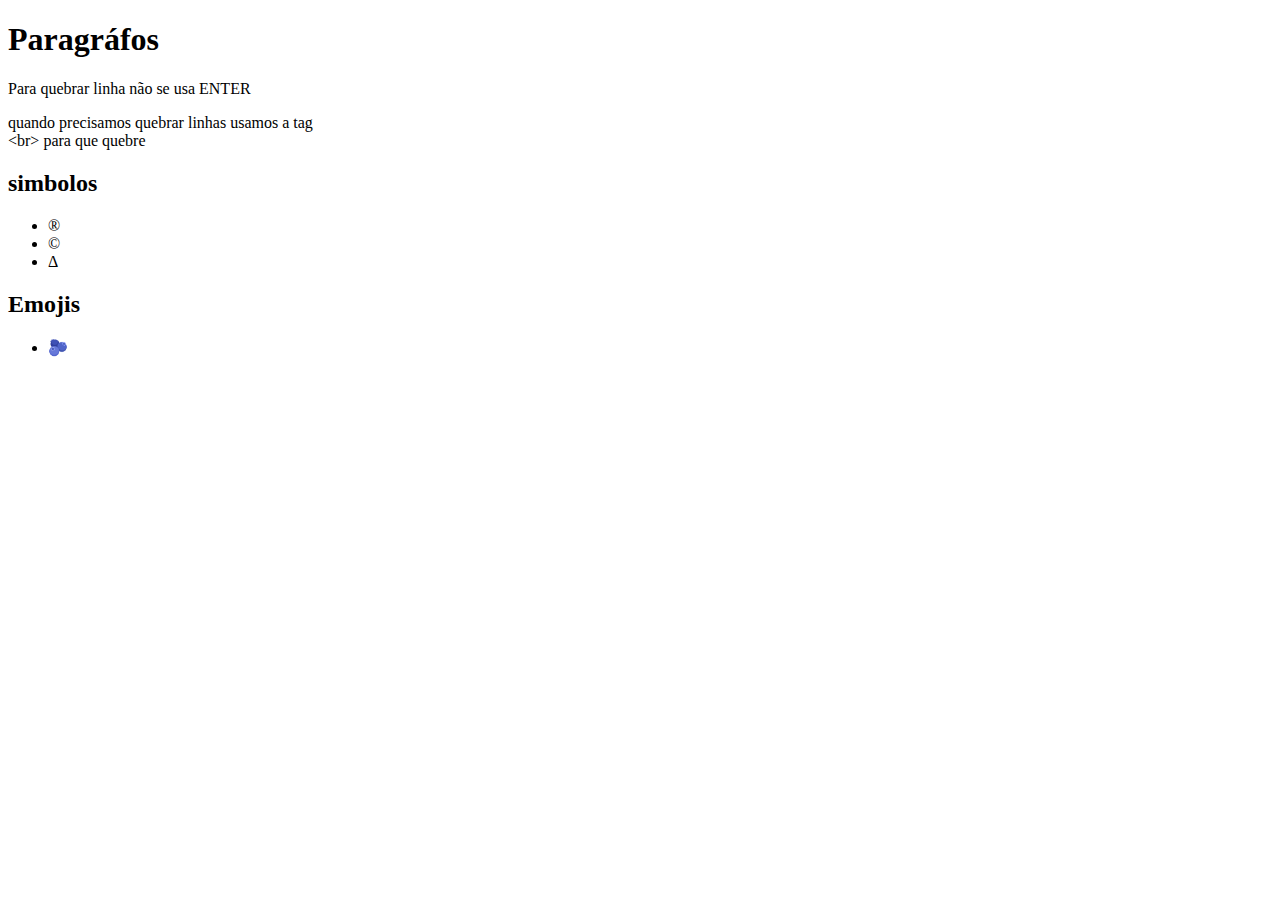
<file: index.html>
<!DOCTYPE html>
<html lang="pt-br">
<head>
    <meta charset="UTF-8">
    <meta name="viewport" content="width=device-width, initial-scale=1.0">
     <title></title>
</head>
<body>
<h1> Paragráfos</h1>
    <p>Para quebrar linha não se usa
        ENTER  
    </p>
    <p> quando precisamos quebrar linhas usamos a tag
       <br> &lt;br&gt; para que quebre </p>   

       <h2>simbolos</h2>
       <ul>
        <li>&reg;</li>
        <li>&copy;</li>
        <li>&Delta;</li>
       </ul>

       <h2>Emojis</h2>
       <ul>
        <li>&#x1FAD0</li>
       </ul>
</body>
</html>
</file>
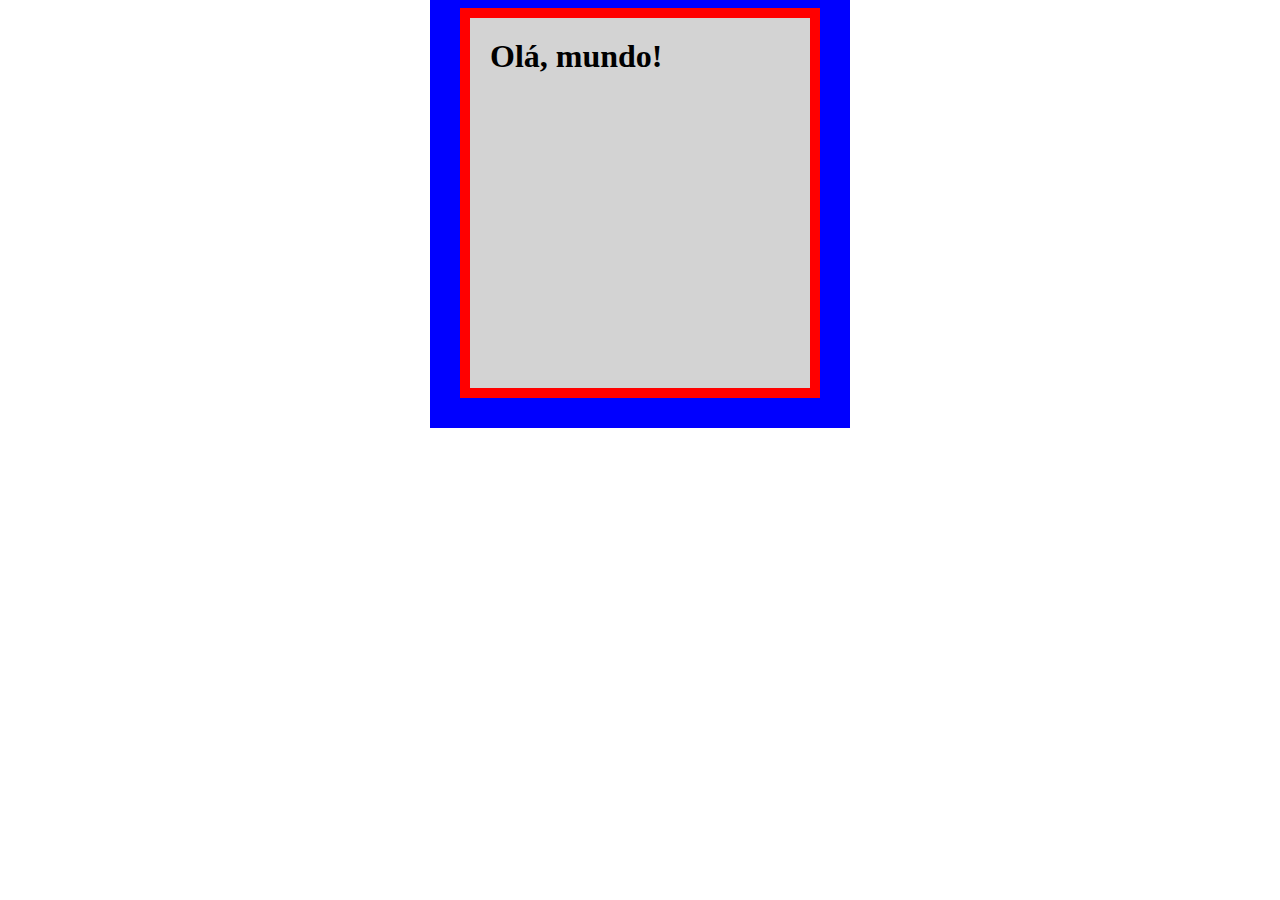
<file: prática 5/index.html>
<!DOCTYPE html>
<html lang="en">
<head>
    <meta charset="UTF-8">
    <meta name="viewport" content="width=, initial-scale=1.0">
    <title>Document</title>
    <style>
        h1{
           width: 300px;
           height: 330px;
           background-color: lightgray; 
           border-width: 10px;
           border-style: solid;
           border-color:red;
           padding: 20px;
           outline-width: 30px;
           outline-style: solid;
           outline-color: blue;
           margin: auto;
        }
    </style>
</head>
<body>
   <h1>Olá, mundo!</h1> 
</body>
</html>
</file>
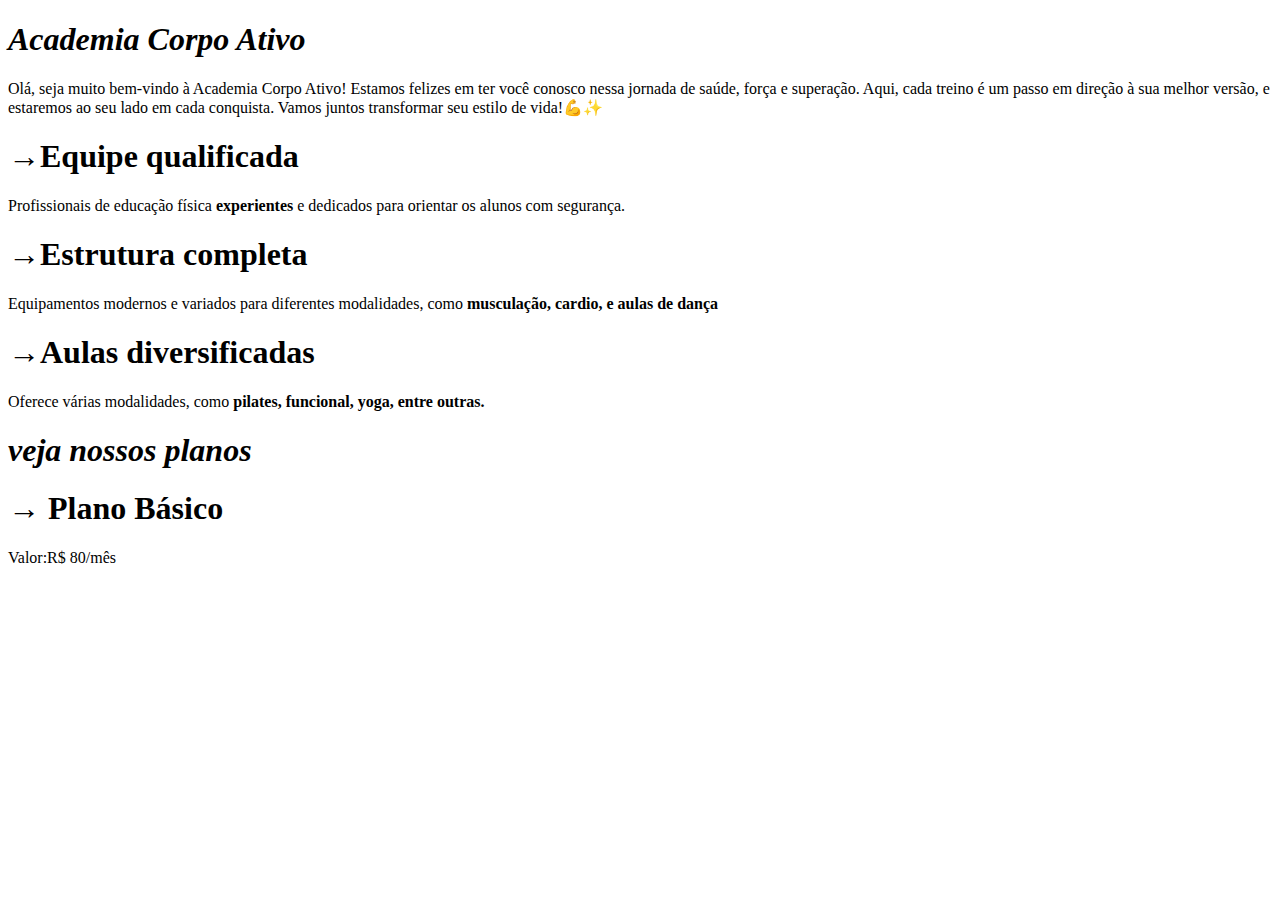
<file: Estudo de casos/prática/index.html>
<!DOCTYPE html>
<html lang="en">
<head>
    <meta charset="UTF-8">
    <meta name="viewport" content="width=device-width, initial-scale=1.0">
    <link rel="stylesheet" href="#style.css">
    <title>Document</title>
</head>
<body>
    <h1><i>Academia Corpo Ativo</i></h1>
    <p>Olá, seja muito bem-vindo à Academia Corpo Ativo! Estamos felizes em ter você conosco nessa jornada de saúde, força e superação. Aqui, cada treino é um passo em direção à sua melhor versão, e estaremos ao seu lado em cada conquista. Vamos juntos transformar seu estilo de vida!💪✨</p> 
<h1>&rarr;Equipe qualificada</h1>
<p>Profissionais de educação física <strong>experientes</strong> e dedicados para orientar os alunos com segurança.</p>
<h1>&rarr;Estrutura completa</h1>
<p>Equipamentos modernos e variados para diferentes modalidades, como <strong>musculação, cardio, e aulas de dança</strong></p>
<h1>&rarr;Aulas diversificadas</h1>
<p>Oferece várias modalidades, como <strong>pilates, funcional, yoga, entre outras.</strong></p>
<h1><i>veja nossos planos</i></h1>
<h1>&rarr; Plano Básico</h1>
<p>Valor:R$ 80/mês</p>
</body>
</html>
</file>
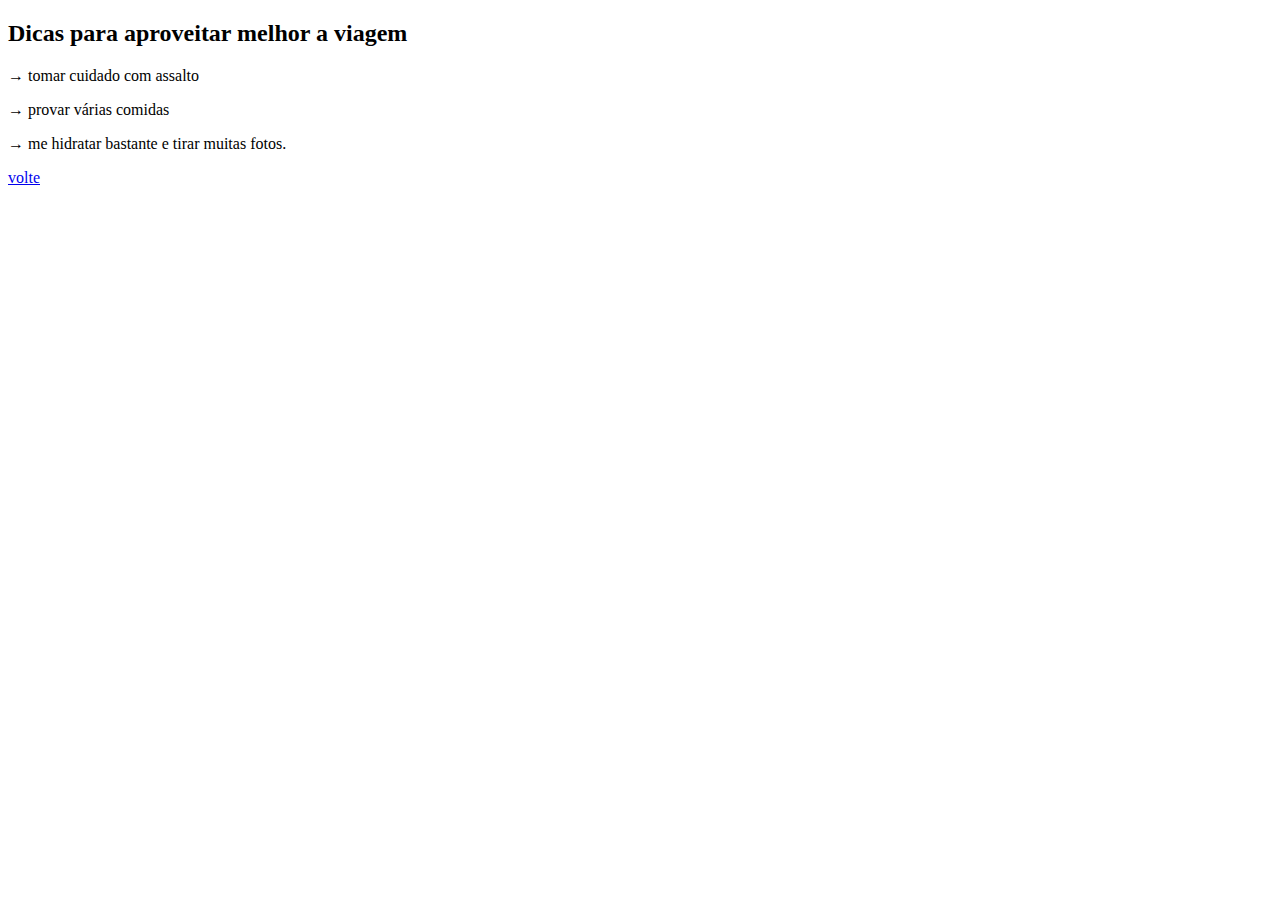
<file: letycia michely/dicas.html>
<!DOCTYPE html>
<html lang="en">
<head>
    <meta charset="UTF-8">
    <meta name="viewport" content="width=device-width, initial-scale=1.0">
    <title>Document</title>
</head>
<body>
<h2>Dicas para aproveitar melhor a viagem</h2>   

<p>&rarr; tomar cuidado com assalto</p>
<p>&rarr; provar várias comidas </p>
<p>&rarr; me hidratar bastante e tirar muitas fotos.</p>
  <p><a href="viagem.html">volte</a></p>
</body>
</html>
</file>
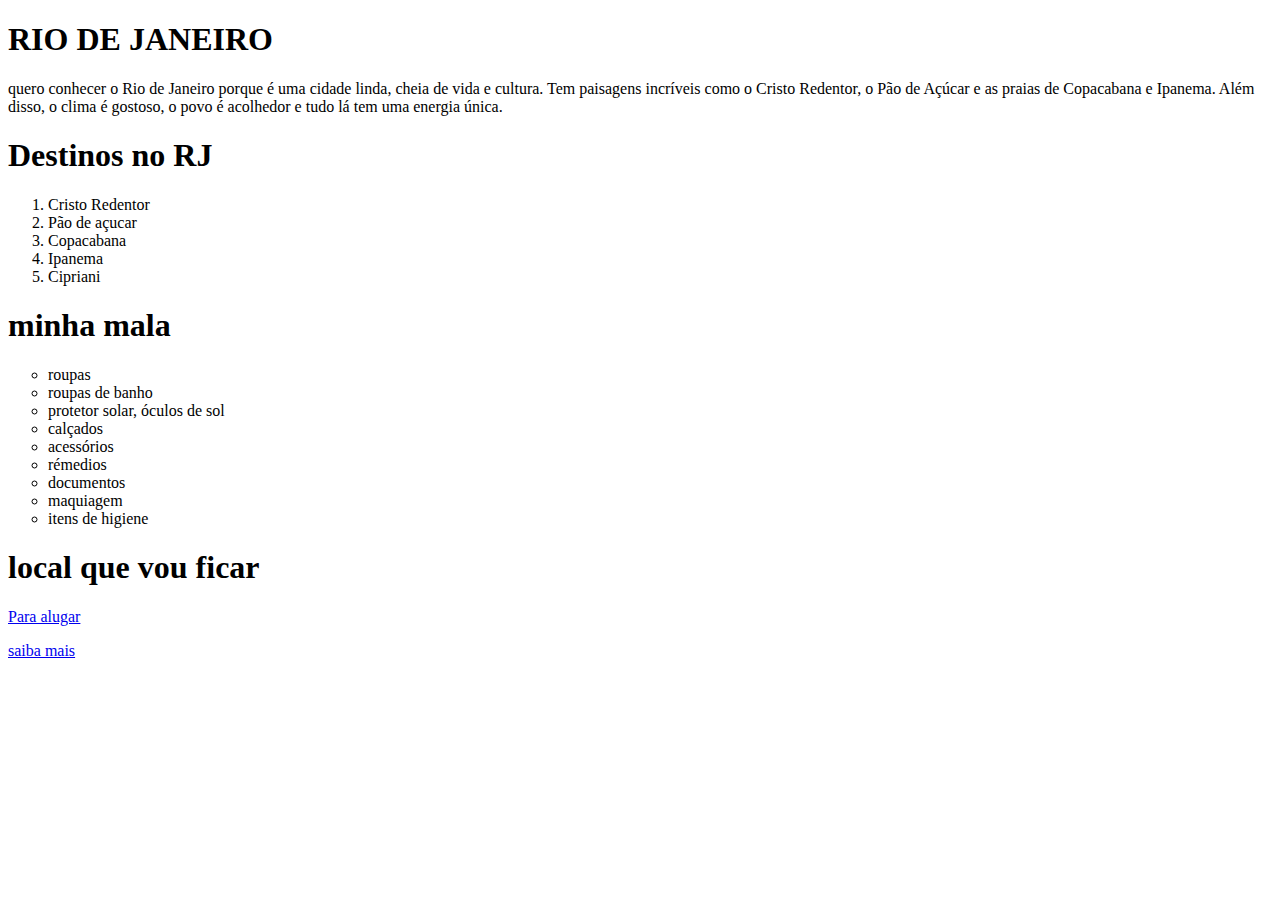
<file: letycia michely/viagem.html>
<!DOCTYPE html>
<html lang="en">
<head>
    <meta charset="UTF-8">
    <meta name="viewport" content="width=device-width, initial-scale=1.0">
    <title>Document</title>
</head>
<body>
<h1>RIO DE JANEIRO</h1>

<p> quero conhecer o Rio de Janeiro porque é uma cidade linda, cheia de vida e cultura. Tem paisagens incríveis como o Cristo Redentor, o Pão de Açúcar e as praias de Copacabana e Ipanema. Além disso, o clima é gostoso, o povo é acolhedor e tudo lá tem uma energia única.</p>

<h1>Destinos no RJ</h1>

<ol>
    <li>Cristo Redentor</li>
    <li>Pão de açucar</li>
    <li>Copacabana</li>
    <li>Ipanema</li>
    <li>Cipriani</li>
</ol>

<h1>minha mala</h1>
<ul type="circle">
<li>roupas</li>
<li>roupas de banho</li>
<li>protetor solar, óculos de sol</li>
<li>calçados</li>
<li>acessórios</li>
<li>rémedios</li>
<li>documentos</li>
<li>maquiagem</li>
<li>itens de higiene</li>
</ul>

<h1>local que vou ficar</h1>
<p><a href="https://www.hilton.com/en/locations/brazil/rio-de-janeiro/?WT.mc_id=zlada0ww1hi2psh3ggl4advgen5dkt6BRARJ7_300273787_1003528&gad_source=1&gad_campaignid=18818191857&gbraid=0AAAAABdPl2Rq77JxvRw18vC-pwYXFpDXq&gclid=Cj0KCQjws4fEBhD-ARIsACC3d29ajzqfNekX5m6A4TmlRJgpIJDZOLTZrXd6z5HRLEQdnIaQIIEYYT0aAmGEEALw_wcB&gclsrc=aw.ds" target="_blank">Para alugar</a></p>

<p><a href="dicas.html">saiba mais</a></p>

</body>
</html>
</file>
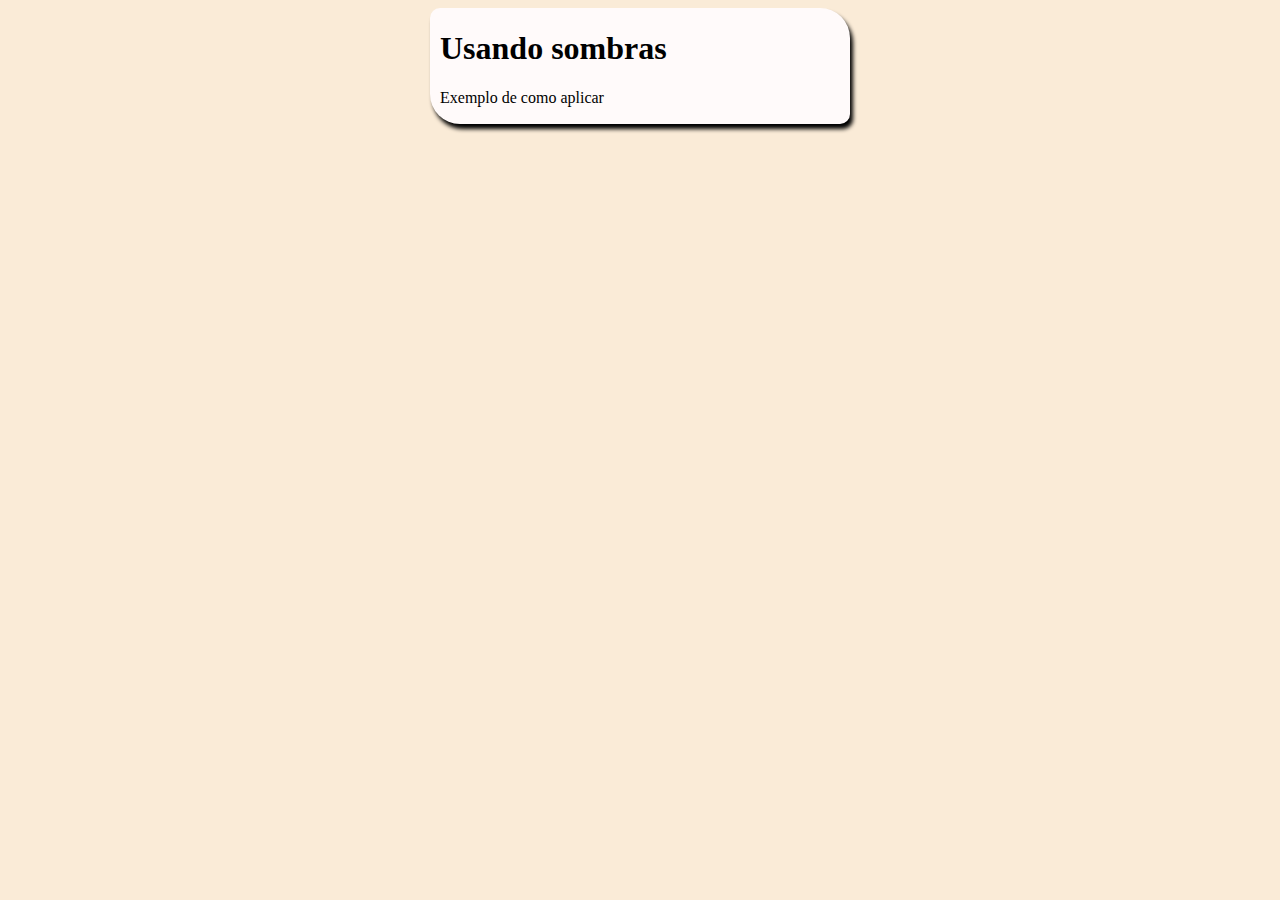
<file: prática 5/index2.html>
<!DOCTYPE html>
<html lang="en">
<head>
    <meta charset="UTF-8">
    <meta name="viewport" content="width=device-width, initial-scale=1.0">
    <title>Document</title>
    <style>
        body {
            background-color: antiquewhite;
        }

        article#caixa{
            background-color: snow;
            width: 400px;
            margin: auto;
            padding: 1px 10px;
            border-radius: 10px 30px;
            box-shadow: 3px 5px 4px black;
        }
    </style>
</head>
<body>
   <article id="caixa">
<h1>Usando sombras</h1>
<p>Exemplo de como aplicar</p>
   </article> 
</body>
</html>
</file>
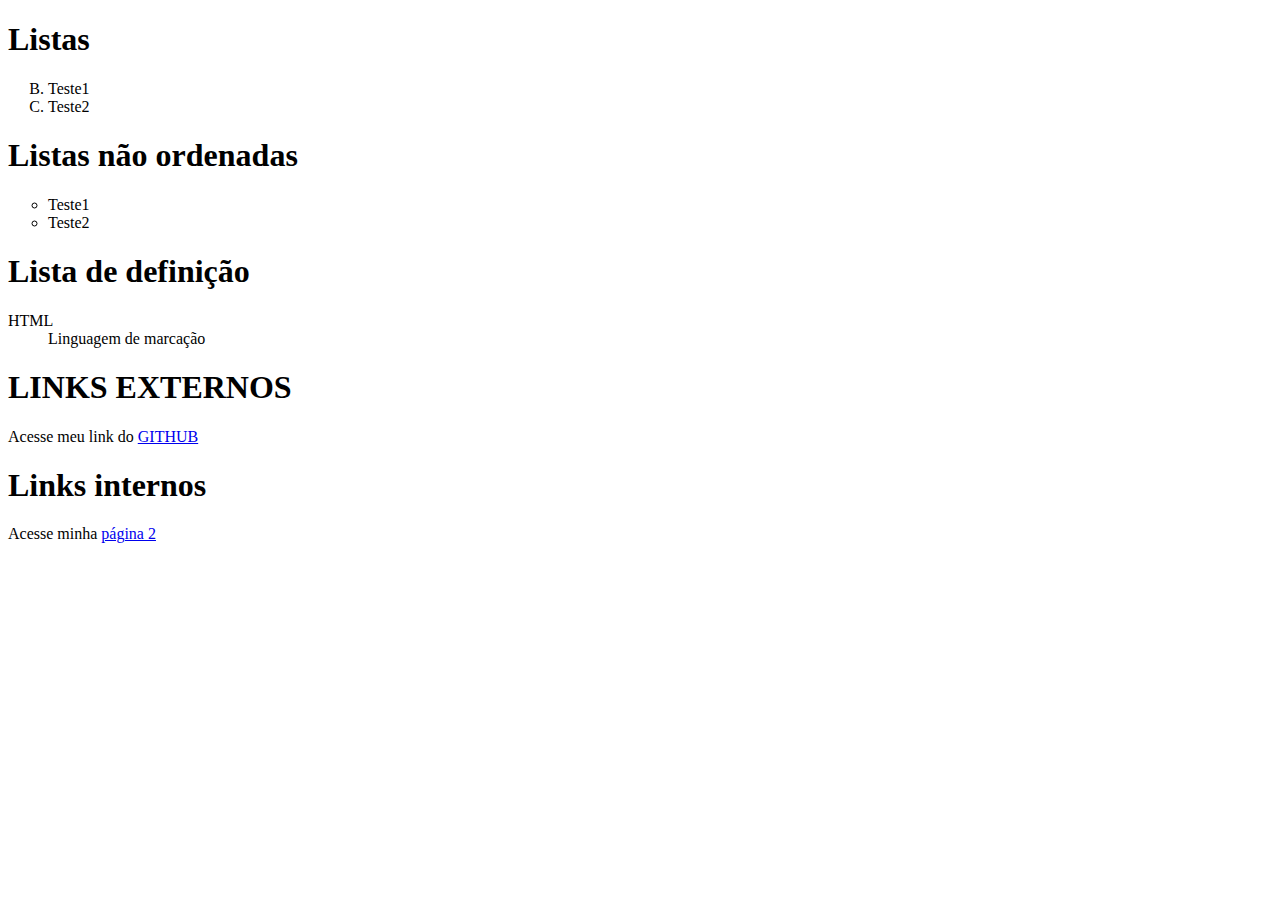
<file: SENAC-letycia/práticas03/letycia.html>
<!DOCTYPE html>
<html lang="en">
<head>
    <meta charset="UTF-8">
    <meta name="viewport" content="width=device-width, initial-scale=1.0">
    <title>Document</title>
</head>
<body>
 <h1>Listas</h1> 
 <ol type="A" start="2">
    <li>Teste1</li>
    <li>Teste2</li>
 </ol> 
 
 <h1>Listas não ordenadas</h1>
 <ul type="circle"> 
    <li>Teste1</li>
    <li>Teste2</li>
</ul>
    <h1>Lista de definição</h1>
    <dl>
        <dt>HTML</dt>
        <dd>Linguagem de marcação</dd>
    </dl>  

    <h1>LINKS EXTERNOS</h1>
   <p>Acesse meu link do <a href="https://github.com/" target="_blank">GITHUB</a></p> 

 <h1>Links internos</h1>
<p>Acesse minha <a href="pág002.html">página 2</a></p>

</body>
</html>
</file>
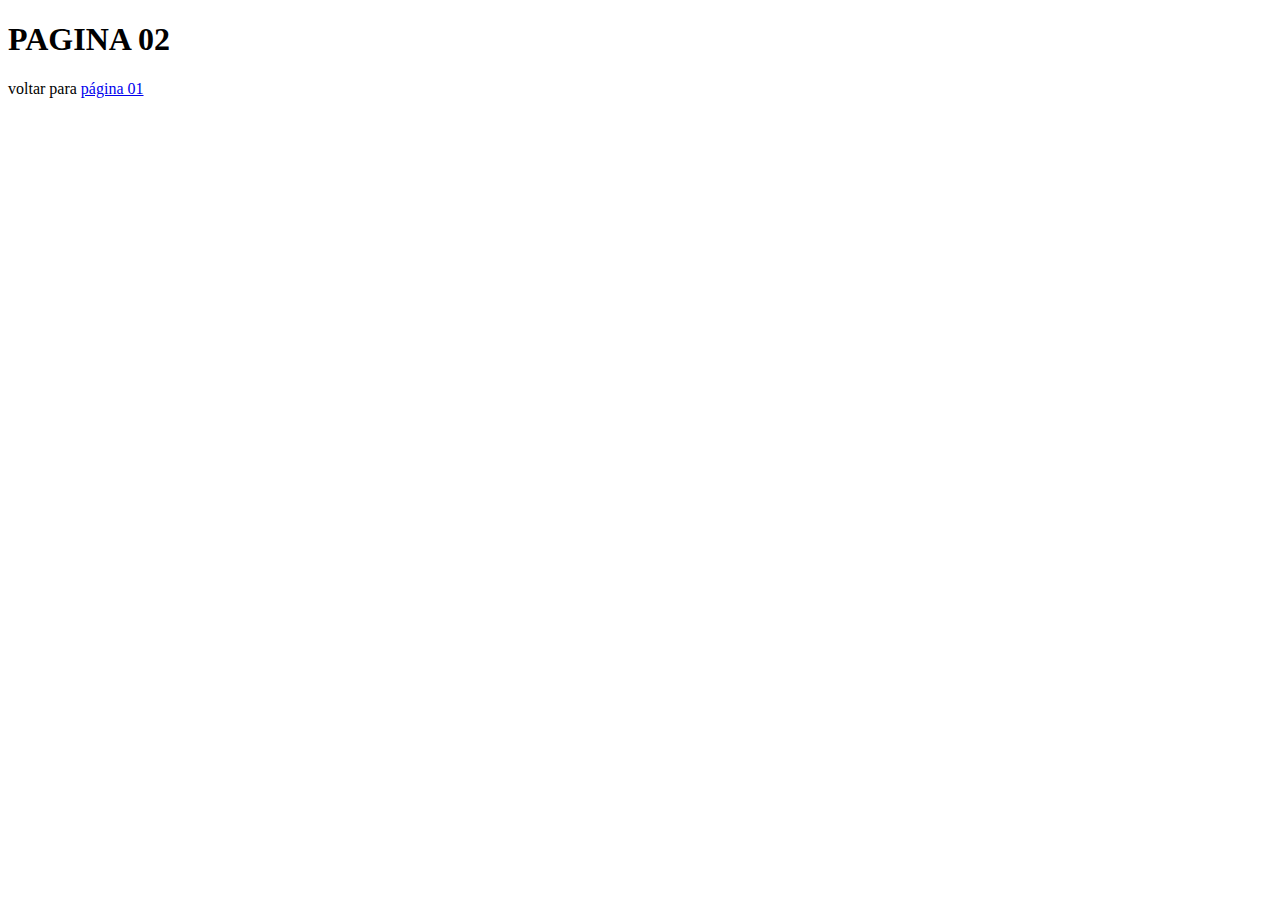
<file: SENAC-letycia/práticas03/pág002.html>
<!DOCTYPE html>
<html lang="en">
<head>
    <meta charset="UTF-8">
    <meta name="viewport" content="width=, initial-scale=1.0">
    <title>Document</title>
</head>
<body>
   <h1>PAGINA 02</h1> 
  <p>voltar para <a href="letycia.html">página 01</a></p> 
  
</body>
</html>
</file>
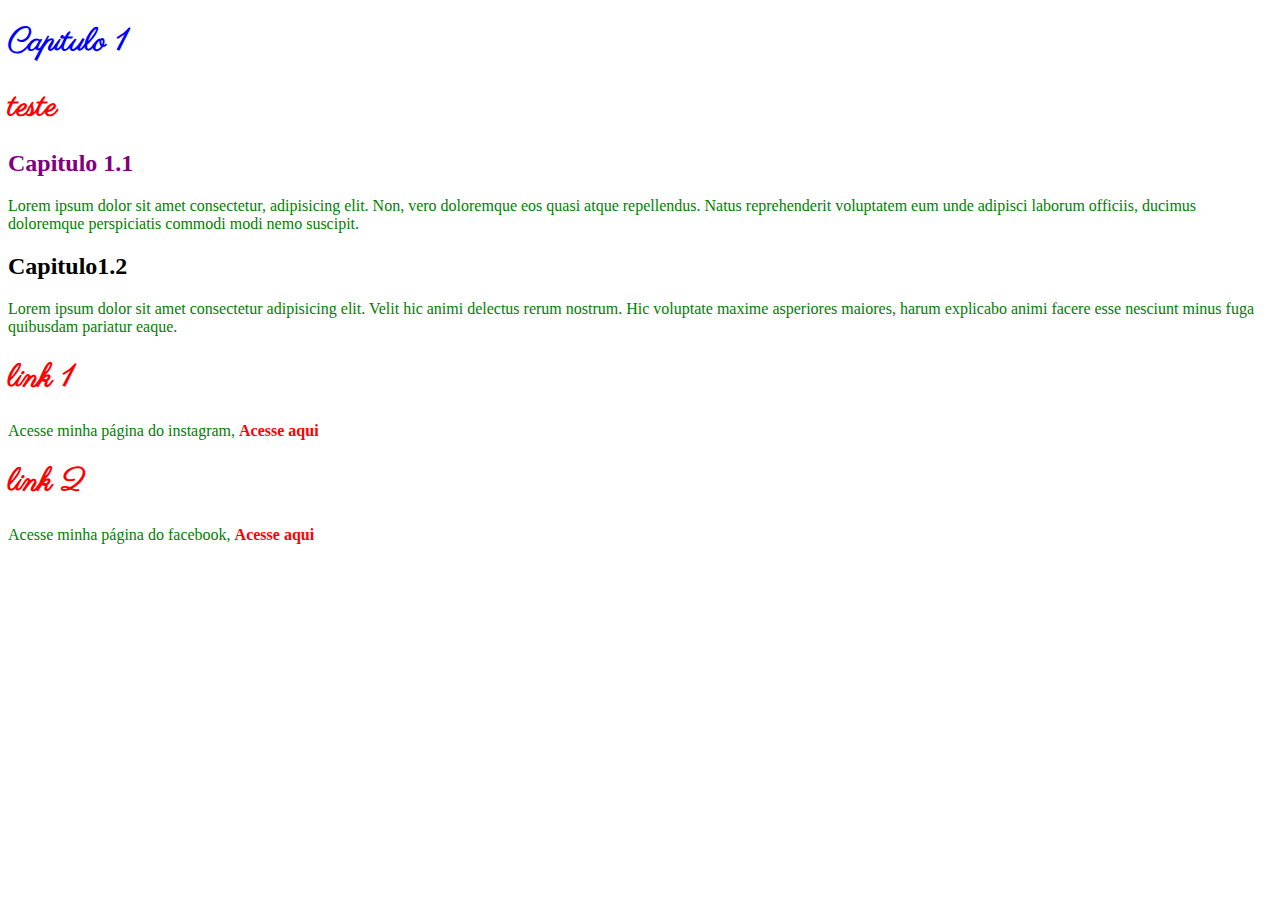
<file: SENAC-letycia/práticas04/pratica.html>
<!DOCTYPE html>
<html lang="en">
<head>
    <meta charset="UTF-8">
    <meta name="viewport" content="width=, initial-scale=1.0">
    <link rel="stylesheet" href="style.css">
    <title>pratica 04</title>
</head>
<body>
 <h1 id="titulo-principal">Capitulo 1</h1> 
 <h1>teste</h1>  
 <h2 class="topicos">Capitulo 1.1</h2>
 <p>Lorem ipsum dolor sit amet consectetur, adipisicing elit. Non, vero doloremque eos quasi atque repellendus. Natus reprehenderit voluptatem eum unde adipisci laborum officiis, ducimus doloremque perspiciatis commodi modi nemo suscipit.</p>
 <h2>Capitulo1.2</h2>
<p>Lorem ipsum dolor sit amet consectetur adipisicing elit. Velit hic animi delectus rerum nostrum. Hic voluptate maxime asperiores maiores, harum explicabo animi facere esse nesciunt minus fuga quibusdam pariatur eaque.</p>
<h1>link 1 </h1>
<p>
    Acesse minha página do instagram, <a href="https://www.instagram.com/">Acesse aqui</a>
</p> 

<h1>link 2</h1>
<p>
    Acesse minha página do facebook, <a class="especial" href="https://www.facebook.com/?locale=pt_BR" target="_blank">Acesse aqui</a>
</p>



</body>
</html>
</file>
<file: SENAC-letycia/práticas04/style.css>
@import url('https://fonts.googleapis.com/css2?family=Parisienne&display=swap');

:root{
    --cor-principal: green;
}

h1 {
   font-family: "Parisienne", cursive;
   color: red;
}

p{
    color: var(--cor-principal);
}

#titulo-principal{
    color: blue;
}

.topicos{
   color: purple; 
}

a{
    font-weight: bold;
text-decoration: none;
color: red;
}

a:visited{
    color: darkred;
}

a:hover{
    text-decoration: underline;
}

.especial:hover{
    color: white;
    background-color: black;
    text-decoration: none;
}
</file>
